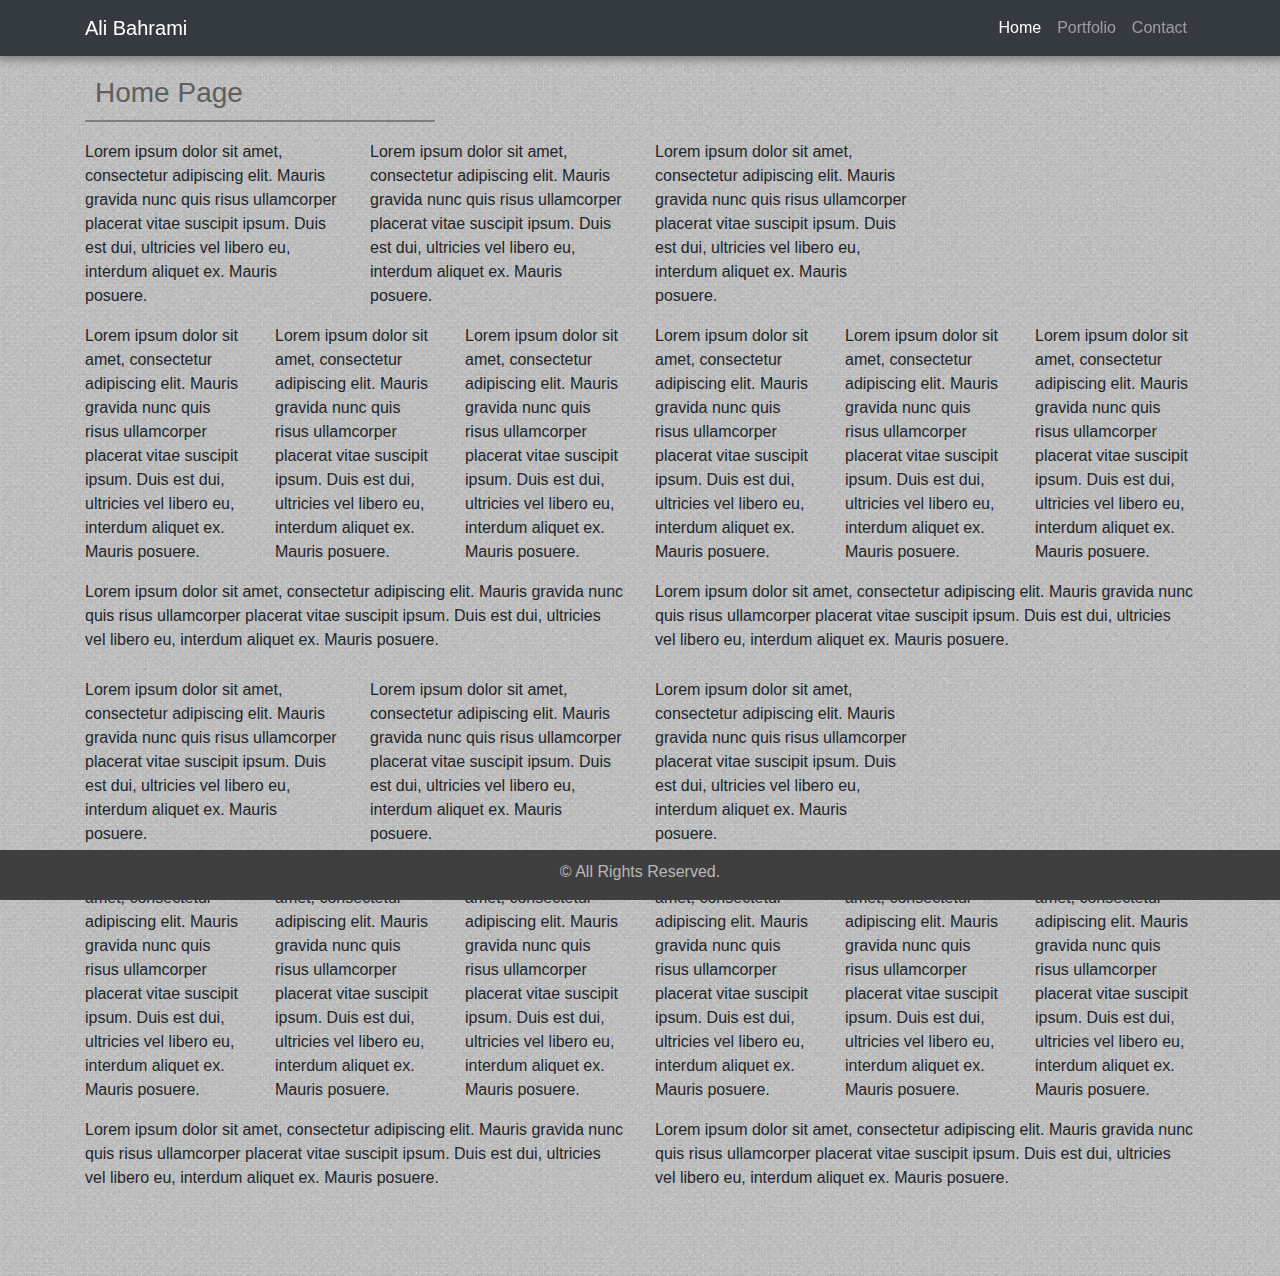
<file: index.html>
<!DOCTYPE html>
<html lang="en-us">
    <head>
        <title>Ali Bahrami Home Page</title>

        <meta charset="UTF-8">   
        <meta name="viewport" content="width=device-width, initial-scale=1.0">     

        <link rel="stylesheet" href="https://stackpath.bootstrapcdn.com/bootstrap/4.3.1/css/bootstrap.min.css" integrity="sha384-ggOyR0iXCbMQv3Xipma34MD+dH/1fQ784/j6cY/iJTQUOhcWr7x9JvoRxT2MZw1T" crossorigin="anonymous"> 
        <link rel="stylesheet" href="assets/style.css">       
        <script src="https://stackpath.bootstrapcdn.com/bootstrap/4.3.1/js/bootstrap.min.js" integrity="sha384-JjSmVgyd0p3pXB1rRibZUAYoIIy6OrQ6VrjIEaFf/nJGzIxFDsf4x0xIM+B07jRM" crossorigin="anonymous"></script>

    </head>
    <body>
        <nav class="navbar navbar-expand-md navbar-dark bg-dark sticky-top box-shadow-style">
            <div class="container">
                <div class="navbar-header">
                    <a href="#" class="navbar-brand">Ali Bahrami</a>
                </div>
                <div>
                    <ul class="nav navbar-nav">
                        <li class="nav-item">
                            <a class="nav-link active" href="index.html">Home</a>
                        </li>
                        <li class="nav-item">
                            <a class="nav-link" href="portfolio.html"> Portfolio</a>
                        </li>
                        <li class="nav-item">
                            <a class="nav-link" href="contact.html">Contact</a>
                        </li>
                    </ul>
                </div>
            </div>
        </nav>
        <main>
            <div class="container">
                <div class="row">
                    <div class="page-header col-xs-12 col-sm-4">
                        <h3>Home Page</h3>
                    </div>
                </div>
                <div class="row main-content">
                    <div class="col-md-6">
                        <div class="row">
                            <div class="col-md-6">
                                <p>
                                    Lorem ipsum dolor sit amet, consectetur adipiscing elit. Mauris gravida nunc quis risus ullamcorper placerat vitae suscipit ipsum. Duis est dui, ultricies vel libero eu, interdum aliquet ex. Mauris posuere.
                                </p>
                            </div>
                            <div class="col-md-6">
                                <p>
                                    Lorem ipsum dolor sit amet, consectetur adipiscing elit. Mauris gravida nunc quis risus ullamcorper placerat vitae suscipit ipsum. Duis est dui, ultricies vel libero eu, interdum aliquet ex. Mauris posuere.
                                </p>
                            </div>
                        </div>
                        <div class="row">
                            <div class="col-md-4">
                                <p>
                                    Lorem ipsum dolor sit amet, consectetur adipiscing elit. Mauris gravida nunc quis risus ullamcorper placerat vitae suscipit ipsum. Duis est dui, ultricies vel libero eu, interdum aliquet ex. Mauris posuere.
                                </p>
                            </div>
                            <div class="col-md-4">
                                <p>
                                    Lorem ipsum dolor sit amet, consectetur adipiscing elit. Mauris gravida nunc quis risus ullamcorper placerat vitae suscipit ipsum. Duis est dui, ultricies vel libero eu, interdum aliquet ex. Mauris posuere.
                                </p>
                            </div>
                            <div class="col-md-4">
                                <p>
                                    Lorem ipsum dolor sit amet, consectetur adipiscing elit. Mauris gravida nunc quis risus ullamcorper placerat vitae suscipit ipsum. Duis est dui, ultricies vel libero eu, interdum aliquet ex. Mauris posuere.
                                </p>
                            </div>
                        </div>
                        <div class="row">
                            <div class="col-md-12">
                                <p>
                                    Lorem ipsum dolor sit amet, consectetur adipiscing elit. Mauris gravida nunc quis risus ullamcorper placerat vitae suscipit ipsum. Duis est dui, ultricies vel libero eu, interdum aliquet ex. Mauris posuere.
                                </p>
                            </div>
                        </div>
                    </div>
                    <div class="col-md-6">
                        <div class="row">
                            <div class="col-md-6">
                                <p>
                                    Lorem ipsum dolor sit amet, consectetur adipiscing elit. Mauris gravida nunc quis risus ullamcorper placerat vitae suscipit ipsum. Duis est dui, ultricies vel libero eu, interdum aliquet ex. Mauris posuere.
                                </p>
                            </div>
                            <div class="col-md-6">
                                <p>
                                    
                                </p>
                            </div>
                        </div>
                        <div class="row">
                            <div class="col-md-4">
                                <p>
                                    Lorem ipsum dolor sit amet, consectetur adipiscing elit. Mauris gravida nunc quis risus ullamcorper placerat vitae suscipit ipsum. Duis est dui, ultricies vel libero eu, interdum aliquet ex. Mauris posuere.
                                </p>
                            </div>
                            <div class="col-md-4">
                                <p>
                                    Lorem ipsum dolor sit amet, consectetur adipiscing elit. Mauris gravida nunc quis risus ullamcorper placerat vitae suscipit ipsum. Duis est dui, ultricies vel libero eu, interdum aliquet ex. Mauris posuere.
                                </p>
                            </div>
                            <div class="col-md-4">
                                <p>
                                    Lorem ipsum dolor sit amet, consectetur adipiscing elit. Mauris gravida nunc quis risus ullamcorper placerat vitae suscipit ipsum. Duis est dui, ultricies vel libero eu, interdum aliquet ex. Mauris posuere.
                                </p>
                            </div>
                        </div>
                        <div class="row">
                            <div class="col-md-12">
                                <p>
                                    Lorem ipsum dolor sit amet, consectetur adipiscing elit. Mauris gravida nunc quis risus ullamcorper placerat vitae suscipit ipsum. Duis est dui, ultricies vel libero eu, interdum aliquet ex. Mauris posuere.
                                </p>
                            </div>
                        </div>
                    </div>
                </div>
                <div class="row main-content">
                    <div class="col-md-6">
                        <div class="row">
                            <div class="col-md-6">
                                <p>
                                    Lorem ipsum dolor sit amet, consectetur adipiscing elit. Mauris gravida nunc quis risus ullamcorper placerat vitae suscipit ipsum. Duis est dui, ultricies vel libero eu, interdum aliquet ex. Mauris posuere.
                                </p>
                            </div>
                            <div class="col-md-6">
                                <p>
                                    Lorem ipsum dolor sit amet, consectetur adipiscing elit. Mauris gravida nunc quis risus ullamcorper placerat vitae suscipit ipsum. Duis est dui, ultricies vel libero eu, interdum aliquet ex. Mauris posuere.
                                </p>
                            </div>
                        </div>
                        <div class="row">
                            <div class="col-md-4">
                                <p>
                                    Lorem ipsum dolor sit amet, consectetur adipiscing elit. Mauris gravida nunc quis risus ullamcorper placerat vitae suscipit ipsum. Duis est dui, ultricies vel libero eu, interdum aliquet ex. Mauris posuere.
                                </p>
                            </div>
                            <div class="col-md-4">
                                <p>
                                    Lorem ipsum dolor sit amet, consectetur adipiscing elit. Mauris gravida nunc quis risus ullamcorper placerat vitae suscipit ipsum. Duis est dui, ultricies vel libero eu, interdum aliquet ex. Mauris posuere.
                                </p>
                            </div>
                            <div class="col-md-4">
                                <p>
                                    Lorem ipsum dolor sit amet, consectetur adipiscing elit. Mauris gravida nunc quis risus ullamcorper placerat vitae suscipit ipsum. Duis est dui, ultricies vel libero eu, interdum aliquet ex. Mauris posuere.
                                </p>
                            </div>
                        </div>
                        <div class="row">
                            <div class="col-md-12">
                                <p>
                                    Lorem ipsum dolor sit amet, consectetur adipiscing elit. Mauris gravida nunc quis risus ullamcorper placerat vitae suscipit ipsum. Duis est dui, ultricies vel libero eu, interdum aliquet ex. Mauris posuere.
                                </p>
                            </div>
                        </div>
                    </div>
                    <div class="col-md-6">
                        <div class="row">
                            <div class="col-md-6">
                                <p>
                                    Lorem ipsum dolor sit amet, consectetur adipiscing elit. Mauris gravida nunc quis risus ullamcorper placerat vitae suscipit ipsum. Duis est dui, ultricies vel libero eu, interdum aliquet ex. Mauris posuere.
                                </p>
                            </div>
                            <div class="col-md-6">
                                <p>
                                    
                                </p>
                            </div>
                        </div>
                        <div class="row">
                            <div class="col-md-4">
                                <p>
                                    Lorem ipsum dolor sit amet, consectetur adipiscing elit. Mauris gravida nunc quis risus ullamcorper placerat vitae suscipit ipsum. Duis est dui, ultricies vel libero eu, interdum aliquet ex. Mauris posuere.
                                </p>
                            </div>
                            <div class="col-md-4">
                                <p>
                                    Lorem ipsum dolor sit amet, consectetur adipiscing elit. Mauris gravida nunc quis risus ullamcorper placerat vitae suscipit ipsum. Duis est dui, ultricies vel libero eu, interdum aliquet ex. Mauris posuere.
                                </p>
                            </div>
                            <div class="col-md-4">
                                <p>
                                    Lorem ipsum dolor sit amet, consectetur adipiscing elit. Mauris gravida nunc quis risus ullamcorper placerat vitae suscipit ipsum. Duis est dui, ultricies vel libero eu, interdum aliquet ex. Mauris posuere.
                                </p>
                            </div>
                        </div>
                        <div class="row">
                            <div class="col-md-12">
                                <p>
                                    Lorem ipsum dolor sit amet, consectetur adipiscing elit. Mauris gravida nunc quis risus ullamcorper placerat vitae suscipit ipsum. Duis est dui, ultricies vel libero eu, interdum aliquet ex. Mauris posuere.
                                </p>
                            </div>
                        </div>
                    </div>
                </div>
            </div>    
        </main>
        <footer class="fixed-bottom">
            <div class="container">
                <div class="row">
                    <span>&copy; All Rights Reserved.</span>
                </div>
            </div>
        </footer>
    </body>
</html>
</file>
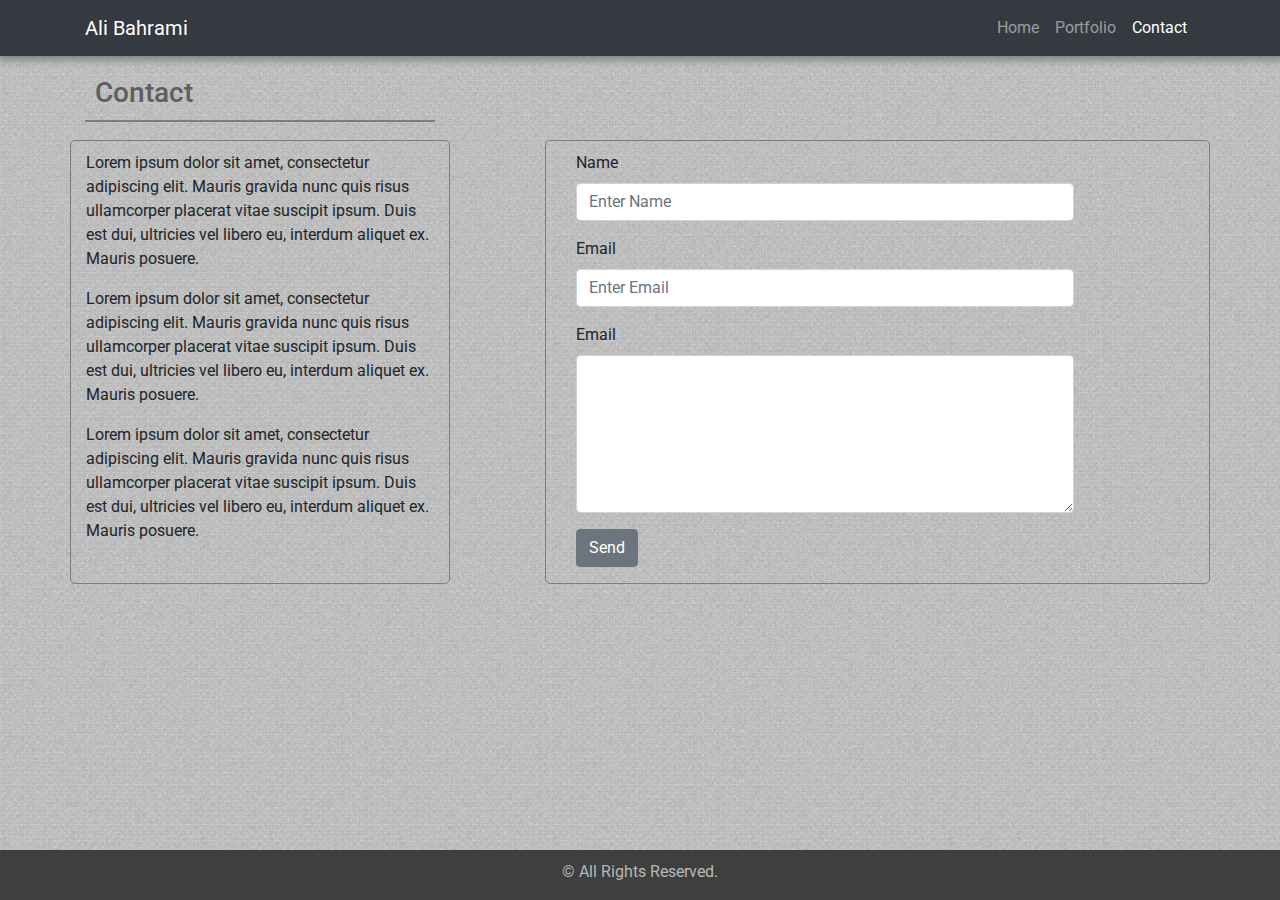
<file: contact.html>
<!DOCTYPE html>
<html lang="en-us">
    <head>
        <title>Ali Bahrami Home Page</title>

        <meta charset="UTF-8">   
        <meta name="viewport" content="width=device-width, initial-scale=1.0">     

        <link href="https://fonts.googleapis.com/css?family=Roboto&display=swap" rel="stylesheet">
        <link rel="stylesheet" href="https://stackpath.bootstrapcdn.com/bootstrap/4.3.1/css/bootstrap.min.css" integrity="sha384-ggOyR0iXCbMQv3Xipma34MD+dH/1fQ784/j6cY/iJTQUOhcWr7x9JvoRxT2MZw1T" crossorigin="anonymous"> 
        <link rel="stylesheet" href="assets/style.css">       
        <script src="https://stackpath.bootstrapcdn.com/bootstrap/4.3.1/js/bootstrap.min.js" integrity="sha384-JjSmVgyd0p3pXB1rRibZUAYoIIy6OrQ6VrjIEaFf/nJGzIxFDsf4x0xIM+B07jRM" crossorigin="anonymous"></script>

    </head>
    <body>
        <nav class="navbar navbar-expand-md navbar-dark bg-dark sticky-top box-shadow-style">
            <div class="container">
                <div class="navbar-header">
                    <a href="#" class="navbar-brand">Ali Bahrami</a>
                </div>
                <div>
                    <ul class="nav navbar-nav">
                        <li class="nav-item">
                            <a class="nav-link" href="index.html">Home</a>
                        </li>
                        <li class="nav-item">
                            <a class="nav-link" href="portfolio.html">Portfolio</a>
                        </li>
                        <li class="nav-item">
                            <a class="nav-link active" href="contact.html">Contact</a>
                        </li>
                    </ul>
                </div>
            </div>
        </nav>
        <main>
            <div class="container">
                <div class="row">
                    <div class="page-header col-xs-12 col-sm-4">
                        <h3>Contact</h3>
                    </div>
                </div>
                <div class="row main-content">
                    <div class="col-xs-11 col-sm-4 window-mode">
                        <p>
                            Lorem ipsum dolor sit amet, consectetur adipiscing elit. Mauris gravida nunc quis risus ullamcorper placerat vitae suscipit ipsum. Duis est dui, ultricies vel libero eu, interdum aliquet ex. Mauris posuere.
                        </p>
                        <p>
                            Lorem ipsum dolor sit amet, consectetur adipiscing elit. Mauris gravida nunc quis risus ullamcorper placerat vitae suscipit ipsum. Duis est dui, ultricies vel libero eu, interdum aliquet ex. Mauris posuere.
                        </p>
                        <p>
                            Lorem ipsum dolor sit amet, consectetur adipiscing elit. Mauris gravida nunc quis risus ullamcorper placerat vitae suscipit ipsum. Duis est dui, ultricies vel libero eu, interdum aliquet ex. Mauris posuere.
                        </p>
                    </div>
                    <div class="col-xs-1 col-sm-1">

                    </div>
                    <div class="col-xs-11 col-sm-7 window-mode">
                        <form class="form-horizontal">
                            <div class="form-group">
                              <label for="contactName" class="col-sm-2 control-label">Name</label>
                              <div class="col-sm-10">
                                <input type="text" class="form-control" id="contactName" placeholder="Enter Name">
                              </div>
                            </div> 
                            <div class="form-group">
                                <label for="contactEmail" class="col-sm-2 control-label">Email</label>
                                <div class="col-sm-10">
                                    <input type="email" class="form-control" id="contactEmail" placeholder="Enter Email">
                                </div>
                            </div>    
                            <div class="form-group">
                                <label for="contactMessage" class="col-sm-2 control-label">Email</label>
                                <div class="col-sm-10">
                                    <textarea class="form-control" id="contactMessage" rows="6"></textarea>
                                </div>
                            </div>                        
                            <div class="form-group">
                              <div class="col-sm-offset-2 col-sm-10">
                                <button type="submit" class="btn btn-secondary">Send</button>
                              </div>
                            </div>
                          </form>
                    </div>
                </div>
            </div>
        </main>
        <footer class="fixed-bottom">
            <div class="container">
                <div class="row">
                    <span>&copy; All Rights Reserved.</span>
                </div>
            </div>
        </footer>
    </body>
</html>
</file>
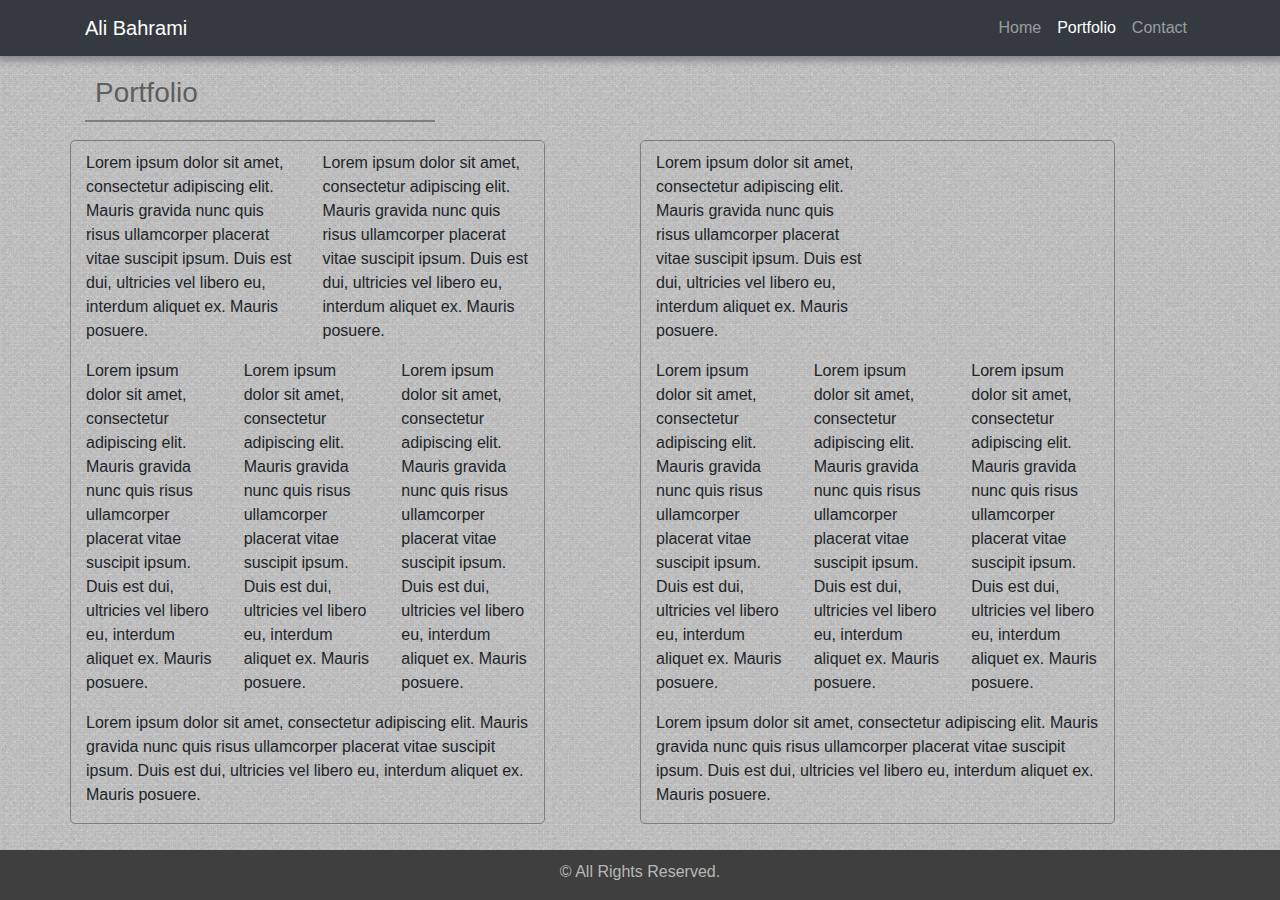
<file: portfolio.html>
<!DOCTYPE html>
<html lang="en-us">
    <head>
        <title>Ali Bahrami Home Page</title>

        <meta charset="UTF-8">   
        <meta name="viewport" content="width=device-width, initial-scale=1.0">     

        <link rel="stylesheet" href="https://stackpath.bootstrapcdn.com/bootstrap/4.3.1/css/bootstrap.min.css" integrity="sha384-ggOyR0iXCbMQv3Xipma34MD+dH/1fQ784/j6cY/iJTQUOhcWr7x9JvoRxT2MZw1T" crossorigin="anonymous"> 
        <link rel="stylesheet" href="assets/style.css">       
        <script src="https://stackpath.bootstrapcdn.com/bootstrap/4.3.1/js/bootstrap.min.js" integrity="sha384-JjSmVgyd0p3pXB1rRibZUAYoIIy6OrQ6VrjIEaFf/nJGzIxFDsf4x0xIM+B07jRM" crossorigin="anonymous"></script>

    </head>
    <body>
        <nav class="navbar navbar-expand-md navbar-dark bg-dark sticky-top box-shadow-style">
            <div class="container">
                <div class="navbar-header">
                    <a href="#" class="navbar-brand">Ali Bahrami</a>
                </div>
                <div>
                    <ul class="nav navbar-nav">
                        <li class="nav-item">
                            <a class="nav-link" href="index.html">Home</a>
                        </li>
                        <li class="nav-item">
                            <a class="nav-link active" href="portfolio.html">Portfolio</a>
                        </li>
                        <li class="nav-item">
                            <a class="nav-link" href="contact.html">Contact</a>
                        </li>
                    </ul>
                </div>
            </div>
        </nav>
        <main>
            <div class="container">
                <div class="row">
                    <div class="page-header col-xs-12 col-sm-4">
                        <h3>Portfolio</h3>
                    </div>
                </div>
                <div class="row main-content">
                    <div class="col-md-5 window-mode">
                        <div class="row">
                            <div class="col-md-6">
                                <p>
                                    Lorem ipsum dolor sit amet, consectetur adipiscing elit. Mauris gravida nunc quis risus ullamcorper placerat vitae suscipit ipsum. Duis est dui, ultricies vel libero eu, interdum aliquet ex. Mauris posuere.
                                </p>
                            </div>
                            <div class="col-md-6">
                                <p>
                                    Lorem ipsum dolor sit amet, consectetur adipiscing elit. Mauris gravida nunc quis risus ullamcorper placerat vitae suscipit ipsum. Duis est dui, ultricies vel libero eu, interdum aliquet ex. Mauris posuere.
                                </p>
                            </div>
                        </div>
                        <div class="row">
                            <div class="col-md-4">
                                <p>
                                    Lorem ipsum dolor sit amet, consectetur adipiscing elit. Mauris gravida nunc quis risus ullamcorper placerat vitae suscipit ipsum. Duis est dui, ultricies vel libero eu, interdum aliquet ex. Mauris posuere.
                                </p>
                            </div>
                            <div class="col-md-4">
                                <p>
                                    Lorem ipsum dolor sit amet, consectetur adipiscing elit. Mauris gravida nunc quis risus ullamcorper placerat vitae suscipit ipsum. Duis est dui, ultricies vel libero eu, interdum aliquet ex. Mauris posuere.
                                </p>
                            </div>
                            <div class="col-md-4">
                                <p>
                                    Lorem ipsum dolor sit amet, consectetur adipiscing elit. Mauris gravida nunc quis risus ullamcorper placerat vitae suscipit ipsum. Duis est dui, ultricies vel libero eu, interdum aliquet ex. Mauris posuere.
                                </p>
                            </div>
                        </div>
                        <div class="row">
                            <div class="col-md-12">
                                <p>
                                    Lorem ipsum dolor sit amet, consectetur adipiscing elit. Mauris gravida nunc quis risus ullamcorper placerat vitae suscipit ipsum. Duis est dui, ultricies vel libero eu, interdum aliquet ex. Mauris posuere.
                                </p>
                            </div>
                        </div>
                    </div>
                    <div class="col-md-1">

                    </div>
                    <div class="col-md-5 window-mode">
                        <div class="row">
                            <div class="col-md-6">
                                <p>
                                    Lorem ipsum dolor sit amet, consectetur adipiscing elit. Mauris gravida nunc quis risus ullamcorper placerat vitae suscipit ipsum. Duis est dui, ultricies vel libero eu, interdum aliquet ex. Mauris posuere.
                                </p>
                            </div>
                            <div class="col-md-6">
                                <p>
                                    
                                </p>
                            </div>
                        </div>
                        <div class="row">
                            <div class="col-md-4">
                                <p>
                                    Lorem ipsum dolor sit amet, consectetur adipiscing elit. Mauris gravida nunc quis risus ullamcorper placerat vitae suscipit ipsum. Duis est dui, ultricies vel libero eu, interdum aliquet ex. Mauris posuere.
                                </p>
                            </div>
                            <div class="col-md-4">
                                <p>
                                    Lorem ipsum dolor sit amet, consectetur adipiscing elit. Mauris gravida nunc quis risus ullamcorper placerat vitae suscipit ipsum. Duis est dui, ultricies vel libero eu, interdum aliquet ex. Mauris posuere.
                                </p>
                            </div>
                            <div class="col-md-4">
                                <p>
                                    Lorem ipsum dolor sit amet, consectetur adipiscing elit. Mauris gravida nunc quis risus ullamcorper placerat vitae suscipit ipsum. Duis est dui, ultricies vel libero eu, interdum aliquet ex. Mauris posuere.
                                </p>
                            </div>
                        </div>
                        <div class="row">
                            <div class="col-md-12">
                                <p>
                                    Lorem ipsum dolor sit amet, consectetur adipiscing elit. Mauris gravida nunc quis risus ullamcorper placerat vitae suscipit ipsum. Duis est dui, ultricies vel libero eu, interdum aliquet ex. Mauris posuere.
                                </p>
                            </div>
                        </div>
                    </div>
                </div>
            </div>    
        </main>
        <footer class="fixed-bottom">
            <div class="container">
                <div class="row">
                    <span>&copy; All Rights Reserved.</span>
                </div>
            </div>
        </footer>
    </body>
</html>
</file>
<file: assets/style.css>
body {
    background-image: url("images/background-main.jpg");
    background-repeat: repeat;
    font-family: 'Roboto', sans-serif;
}

/* shadow below the header*/
.box-shadow-style {
    background-color: #3f3f3f;
    color: white;
    box-shadow: 1px 1px 8px 3px grey;
}

footer {
    color: rgb(184, 184, 184);
    text-align: center;
    background-color: #3f3f3f;
    margin: auto;
    margin-top: 20px;
    padding-top: 10px;
    height: 50px;
}

/* copyright section */
footer span {
    width: 50%;
    margin: auto;
}

main {
    margin-top: 10px;
    margin-bottom: 70px;
}

/* the whole content in the main tag */
.main-content {
    margin-top: 10px;
}

.page-header h3 {
    border-bottom: 2px solid rgb(126, 126, 126);
    padding: 10px;
    color: rgb(94, 94, 94);
}

/* rounded border around some contents -> only works on "desktop" and "tablet" view modes */
@media screen and (min-width: 576px) {
    .window-mode {
        border: 1px solid rgb(126, 126, 126);
        border-radius: 5px;
        padding-top: 10px;
    }
}
</file>
